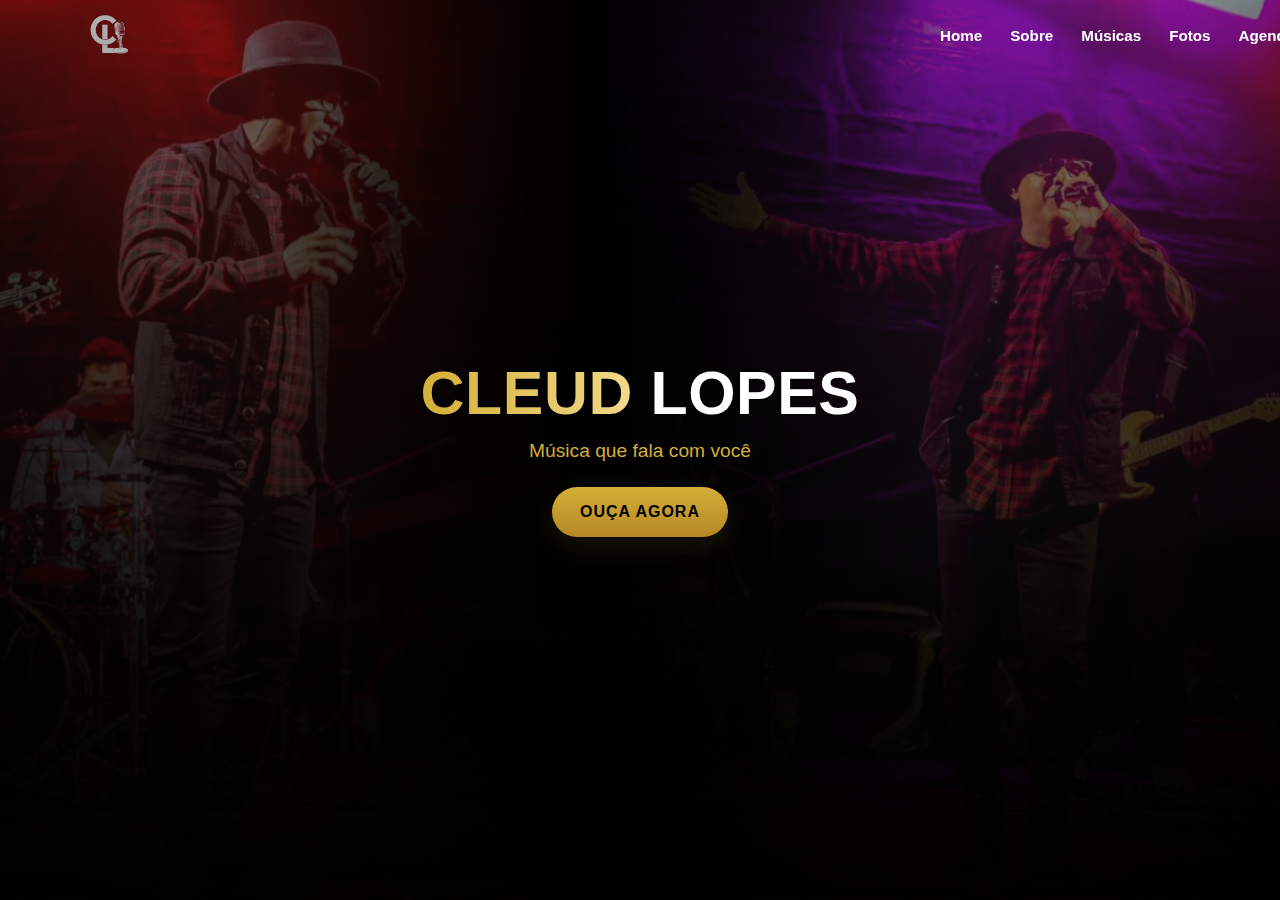
<file: index.html>
<!DOCTYPE html>
<html lang="pt-BR">

<head>
    <meta charset="utf-8" />
    <meta name="viewport" content="width=device-width,initial-scale=1" />
    <title>Cleud Lopes - Home</title>
    <link rel="stylesheet" href="style.css" />
    <link rel="stylesheet" href="https://cdnjs.cloudflare.com/ajax/libs/font-awesome/6.4.0/css/all.min.css" />
    <!-- Ícone da aba -->
    <link rel="icon" type="image/png" href="logo3.png">
</head>

<body>
    <!-- Header -->
    <header id="site-header">
        <div class="nav-container">
            <a href="index.html" class="logo" data-ajax>Cleud <span>Lopes</span></a>

            <div class="hamburger" id="hamburger" aria-label="Abrir menu" role="button" tabindex="0">
                <span class="bar"></span>
                <span class="bar"></span>
                <span class="bar"></span>
            </div>

            <ul class="nav-menu" id="nav-menu" role="menubar">
                <li><a href="index.html" data-ajax>Home</a></li>
                <li><a href="sobre.html" data-ajax>Sobre</a></li>
                <li><a href="musicas.html" data-ajax>Músicas</a></li>
                <li><a href="fotos.html" data-ajax>Fotos</a></li>
                <li><a href="agenda.html" data-ajax>Agenda</a></li>
                <li><a href="contato.html" data-ajax>Contato</a></li>
            </ul>
        </div>
    </header>

    <!-- HERO dentro do container app (ponto único de injeção) -->
    <main id="app">
        <section id="home" aria-label="Home">
            <div class="banner-content container">
                <h1><span>Cleud</span> Lopes</h1>
                <p>Música que fala com você</p>
                <a class="btn" href="musicas.html" data-ajax>Ouça Agora</a>
            </div>
        </section>
    </main>

    <script src="script.js"></script>
</body>

</html>
</file>
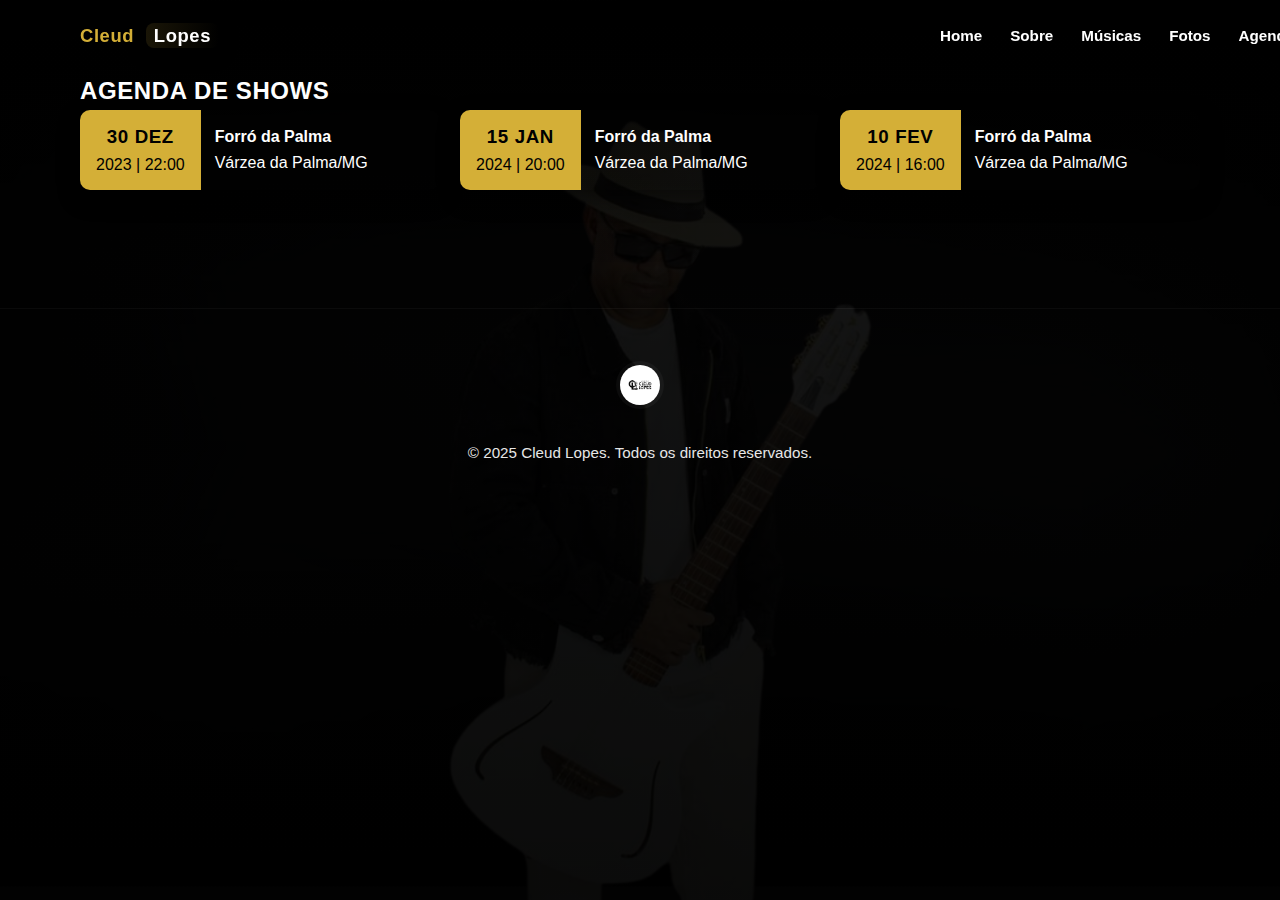
<file: agenda.html>
<!DOCTYPE html>
<html lang="pt-BR">

<head>
    <meta charset="utf-8" />
    <meta name="viewport" content="width=device-width,initial-scale=1" />
    <title>Cleud Lopes - Agenda</title>
    <link rel="stylesheet" href="style.css" />
    <link rel="stylesheet" href="https://cdnjs.cloudflare.com/ajax/libs/font-awesome/6.4.0/css/all.min.css" />
</head>

<body>
    <!-- Header -->
    <header id="site-header">
        <div class="nav-container">
            <a href="index.html" class="txt">Cleud <span>Lopes</span></a>
            <div class="hamburger" id="hamburger" aria-label="Abrir menu" role="button" tabindex="0">
                <span class="bar"></span><span class="bar"></span><span class="bar"></span>
            </div>

            <ul class="nav-menu" id="nav-menu" role="menubar">
                <li><a href="index.html">Home</a></li>
                <li><a href="sobre.html">Sobre</a></li>
                <li><a href="musicas.html">Músicas</a></li>
                <li><a href="fotos.html">Fotos</a></li>
                <li><a href="agenda.html">Agenda</a></li>
                <li><a href="contato.html">Contato</a></li>
            </ul>
        </div>
    </header>

    <section id="agenda">
        <div class="container">
            <div class="section-title">
                <h2>Agenda de Shows</h2>
            </div>

            <div class="agenda-lista">
                <div class="agenda-card">
                    <div class="agenda-data">
                        <h3>30 DEZ</h3>
                        <p>2023 | 22:00</p>
                    </div>
                    <div class="agenda-info">
                        <h4>Forró da Palma</h4>
                        <p>Várzea da Palma/MG</p>
                    </div>
                </div>

                <div class="agenda-card">
                    <div class="agenda-data">
                        <h3>15 JAN</h3>
                        <p>2024 | 20:00</p>
                    </div>
                    <div class="agenda-info">
                        <h4>Forró da Palma</h4>
                        <p>Várzea da Palma/MG</p>
                    </div>
                </div>

                <div class="agenda-card">
                    <div class="agenda-data">
                        <h3>10 FEV</h3>
                        <p>2024 | 16:00</p>
                    </div>
                    <div class="agenda-info">
                        <h4>Forró da Palma</h4>
                        <p>Várzea da Palma/MG</p>
                    </div>
                </div>
            </div>
        </div>
    </section>

    <div class="section-divider" aria-hidden="true"></div>

    <footer>
        <div class="container">
            <div class="footer-logo"><img src="conteudo/imagens/logos/logo.png" alt="Cleud Lopes" class="footer-logo-img" /></div>
            <p class="copyright">&copy; 2025 Cleud Lopes. Todos os direitos reservados.</p>
        </div>
    </footer>

    <script src="script.js"></script>
</body>


</html>
</file>
<file: style.css>
/* Ajustes extras para responsividade da página Sobre */

@media (max-width: 600px) {
    #sobre .container {
        display: flex;
        flex-direction: column;
        align-items: center;
        padding: 0 5px;
        width: 100%;
        max-width: 100vw;
    }
    h2.section-title {
        font-size: 2em;
        text-align: center;
        margin-bottom: 12px;
    }
    .sobre-content {
        display: flex;
        flex-direction: column;
        align-items: center;
        gap: 18px;
        width: 100%;
    }
    .sobre-img {
        width: 100%;
        max-width: 260px;
        margin: 0 auto 12px auto;
        display: flex;
        justify-content: center;
    }
    .sobre-img img {
        width: 100%;
        max-width: 220px;
        height: auto;
        border-radius: 16px;
        box-shadow: 0 2px 12px rgba(0, 0, 0, 0.18);
    }
    .sobre-text {
        width: 100%;
        max-width: 480px;
        font-size: 1.08em;
        text-align: left;
        padding: 0 2px;
    }
    .sobre-text h3 {
        font-size: 1.3em;
        margin-bottom: 8px;
        text-align: center;
    }
    .sobre-text p {
        margin-bottom: 10px;
        line-height: 1.7;
    }
    .section-divider {
        margin: 18px 0;
        height: 2px;
        background: var(--dourado-soft, #b68826);
        width: 60%;
        border-radius: 2px;
        margin-left: auto;
        margin-right: auto;
    }
    footer .container {
        flex-direction: column;
        align-items: center;
        text-align: center;
        padding: 0 5px;
    }
    .footer-logo-img {
        width: 60px;
        height: 60px;
        margin-bottom: 8px;
    }
    .copyright {
        font-size: 0.95em;
        margin-bottom: 6px;
    }
}


/* ==================================================
   CSS reorganizado por seções
   ================================================== */


/* ===========================
   1) Reset & Variáveis
   =========================== */

* {
    margin: 0;
    padding: 0;
    box-sizing: border-box;
}

html {
    scroll-behavior: smooth;
}

:root {
    --nav-width: 260px;
    /* largura do menu móvel */
    --nav-bg: linear-gradient(180deg, #070707, #0b0b0b);
    --nav-z: 1400;
    --nav-transition: 320ms;
    --nav-backdrop: rgba(0, 0, 0, 0.45);
    --preto: #000000;
    --dourado: #D4AF37;
    --dourado-soft: #b68826;
    --branco: #ffffff;
    --cinza-escuro: #111111;
    --cinza-claro: #2f2f2f;
    --glass: rgba(255, 255, 255, 0.04);
    --container: 90%;
    --container-max: 1200px;
    --header-height: 72px;
    --radius: 12px;
    --transition: 0.28s;
    /* Cores do Spotify */
    --spotify-green: #1DB954;
    --spotify-black: #121212;
    --spotify-dark-gray: #282828;
    --spotify-light-gray: #B3B3B3;
    --spotify-white: #FFFFFF;
}


/* ===========================
   2) Base (fundo, tipografia, container)
   =========================== */

body {
    font-family: 'Segoe UI', Tahoma, Geneva, Verdana, sans-serif;
    color: var(--branco);
    background: linear-gradient(180deg, rgba(0, 0, 0, 0.9) 0%, rgba(0, 0, 0, 0.95) 100%), url("conteudo/imagens/fundohome/fundo.png");
    background-size: cover;
    background-position: center;
    background-attachment: fixed;
    -webkit-font-smoothing: antialiased;
    -moz-osx-font-smoothing: grayscale;
    overflow-x: hidden;
    line-height: 1.6;
}


/* Container central */

.container {
    width: var(--container);
    max-width: var(--container-max);
    margin: 0 auto;
    padding: 0 16px;
}


/* Tipografia / títulos com dourado em degradê */

h1,
h2,
h3 {
    font-weight: 700;
    text-transform: uppercase;
    letter-spacing: 0.6px;
}

h1 span,
h2 span {
    background: linear-gradient(90deg, var(--dourado), #f2d98a);
    -webkit-background-clip: text;
    -webkit-text-fill-color: transparent;
}

h2.section-title {
    color: var(--dourado);
    font-size: 2.2rem;
}


/* ===========================
   3) Links / Botões
   =========================== */

a {
    color: var(--branco);
    text-decoration: none;
    transition: color var(--transition) ease;
}

a:hover {
    color: var(--dourado);
}

.btn {
    display: inline-block;
    background: linear-gradient(180deg, var(--dourado), var(--dourado-soft));
    color: var(--preto);
    padding: 12px 28px;
    border-radius: 999px;
    font-weight: 700;
    letter-spacing: 1px;
    text-transform: uppercase;
    box-shadow: 0 8px 28px rgba(212, 175, 55, 0.12);
    transition: transform var(--transition), box-shadow var(--transition);
    border: none;
    cursor: pointer;
}

.btn:hover {
    transform: translateY(-4px);
    box-shadow: 0 14px 40px rgba(212, 175, 55, 0.18);
}


/* ===========================
   4) Header / Navegação
   =========================== */

header {
    position: fixed;
    top: 0;
    left: 0;
    right: 0;
    height: var(--header-height);
    z-index: 1200;
    display: flex;
    align-items: center;
    background: transparent;
    transition: background-color var(--transition), box-shadow var(--transition), padding var(--transition);
    padding: 14px 0;
}

header.scrolled {
    background: linear-gradient(180deg, rgba(0, 0, 0, 0.72), rgba(0, 0, 0, 0.65));
    box-shadow: 0 6px 24px rgba(0, 0, 0, 0.45);
    padding: 10px 0;
}

.nav-container {
    display: flex;
    align-items: center;
    justify-content: space-between;
    width: var(--container);
    max-width: var(--container-max);
    margin: 0 auto;
    padding: 0 16px;
}


/* Logo */

.logo {
    font-size: 1.6rem;
    font-weight: 800;
    color: var(--dourado);
    display: flex;
    gap: 8px;
    align-items: center;
    text-decoration: none;
}

.logo span {
    color: var(--branco);
    font-weight: 700;
    letter-spacing: 0.8px;
}


/* Logo pseudo imagem */

.logo {
    position: relative;
    padding-left: 16px;
}

.logo::before {
    content: '';
    position: absolute;
    left: 0;
    top: 50%;
    transform: translateY(-50%);
    width: 65px;
    height: 65px;
    background-image: url('conteudo/imagens/logos/lgprincipal.png');
    background-size: contain;
    background-position: center;
    border-radius: 8px;
    display: inline-block;
    background-repeat: no-repeat;
}


/* Mantém o texto acessível para leitores de tela */

.logo>* {
    display: inline-block;
    vertical-align: middle;
}

.logo {
    text-indent: -9999px;
    white-space: nowrap;
}

.logo span {
    text-indent: 0;
    position: absolute;
    left: -9999px;
}


/* Footer logo */

.footer-logo {
    width: 80px;
    height: 80px;
    position: relative;
    display: inline-block;
}

.footer-logo-img {
    width: 100%;
    height: 100%;
    display: block;
    position: relative;
    z-index: 1;
    -webkit-backface-visibility: hidden;
    backface-visibility: hidden;
    border-radius: 50%;
}


/* Menu */

.nav-menu {
    width: 260px;
    display: flex;
    gap: 28px;
    list-style: none;
    align-items: center;
}

.nav-menu a {
    font-weight: 600;
    font-size: 0.95rem;
    position: relative;
    padding: 6px 0;
}

.nav-menu a::after {
    content: '';
    position: absolute;
    left: 0;
    bottom: -6px;
    width: 0;
    height: 3px;
    background: var(--dourado);
    transition: width 0.25s ease;
}

.nav-menu a:hover::after {
    width: 100%;
}


/* Hamburger (mobile) */

.hamburger {
    display: none;
    cursor: pointer;
}

.bar {
    width: 26px;
    height: 3px;
    background: var(--branco);
    margin: 4px 0;
    transition: all 0.28s;
}


/* ===========================
   5) HERO / BANNER
   =========================== */

#home {
    position: relative;
    height: 100vh;
    display: flex;
    align-items: center;
    justify-content: center;
    text-align: center;
    overflow: hidden;
    background: url('conteudo/imagens/principal/desktop.png') center top / cover no-repeat fixed;
}

#home::before {
    content: "";
    position: absolute;
    inset: 0;
    background: linear-gradient( to bottom, rgba(0, 0, 0, 0) 0%, rgba(0, 0, 0, 0.35) 50%, rgba(0, 0, 0, 0.7) 100%);
    z-index: 1;
    pointer-events: none;
}

.banner-content {
    position: relative;
    z-index: 2;
    max-width: 880px;
    padding: 0 12px;
}

.banner-content h1 {
    font-size: 3.8rem;
    margin-bottom: 12px;
    line-height: 1;
}

.banner-content p {
    font-size: 1.2rem;
    color: var(--dourado);
    margin-bottom: 20px;
}


/* shows container */

.shows-container {
    margin-top: 34px;
    display: flex;
    gap: 12px;
    align-items: flex-start;
    justify-content: center;
    background: linear-gradient(180deg, rgba(0, 0, 0, 0.00), rgba(0, 0, 0, 0));
    padding: 16px;
    border-radius: 10px;
    border: 1px solid rgba(212, 175, 55, 0.12);
    backdrop-filter: blur(6px);
    -webkit-backdrop-filter: blur(6px);
    z-index: 2;
}

.show-card {
    background: linear-gradient(180deg, rgba(0, 0, 0, 0.20), rgba(0, 0, 0, 0.3));
    padding: 12px 14px;
    border-radius: 8px;
    text-align: left;
    min-width: 170px;
    box-shadow: 0 6px 18px rgba(0, 0, 0, 0.45);
}

.show-card h4 {
    color: var(--dourado);
    font-size: 1rem;
    margin-bottom: 6px;
}


/* ===========================
   6) DIVISOR SUAVE ENTRE SEÇÕES
   =========================== */

.section-divider {
    height: 46px;
    width: 100%;
    background: linear-gradient(180deg, rgba(0, 0, 0, 0), rgba(0, 0, 0, 0.25));
    pointer-events: none;
}


/* ===========================
   7) SEÇÕES (conectadas ao fundo)
   =========================== */

section {
    padding: 72px 0;
    position: relative;
    z-index: 0;
    background: linear-gradient(180deg, rgba(0, 0, 0, 0.18), rgba(0, 0, 0, 0.06));
}


/* 7.1 Sobre */

.sobre-content {
    display: flex;
    gap: 32px;
    align-items: center;
    flex-wrap: wrap;
}

.sobre-img {
    flex: 1;
    min-width: 260px;
}

.sobre-img img {
    width: 100%;
    border-radius: var(--radius);
    box-shadow: 0 8px 28px rgba(0, 0, 0, 0.5);
    display: block;
}

.sobre-text {
    flex: 2;
    min-width: 320px;
    color: #e9e9e9;
}


/* 7.2 Cards musica / players */

.spotify-player {
    background: linear-gradient(145deg, var(--spotify-black), var(--spotify-dark-gray));
    border-radius: 8px;
    padding: 12px 16px;
    width: 100%;
    max-width: 400px;
    margin: 12px auto;
    display: flex;
    align-items: center;
    gap: 16px;
    box-shadow: 0 4px 12px rgba(0, 0, 0, 0.2);
    transition: transform 0.2s ease, box-shadow 0.2s ease;
}

.spotify-player:hover {
    transform: translateY(-2px);
    box-shadow: 0 6px 16px rgba(0, 0, 0, 0.3);
}

.spotify-cover {
    width: 64px;
    height: 64px;
    border-radius: 6px;
    box-shadow: 0 2px 8px rgba(0, 0, 0, 0.2);
    transition: transform 0.2s ease;
    object-fit: cover;
}

.spotify-cover:hover {
    transform: scale(1.02);
}

.spotify-info {
    display: flex;
    flex-direction: column;
    gap: 4px;
    flex: 1;
    min-width: 0;
}

.spotify-info h3 {
    color: var(--spotify-white);
    font-size: 1.1rem;
    margin: 0;
    font-weight: 600;
    letter-spacing: -0.2px;
    white-space: nowrap;
    overflow: hidden;
    text-overflow: ellipsis;
}

.spotify-info p {
    color: var(--spotify-light-gray);
    font-size: 0.9rem;
    margin: 0;
    white-space: nowrap;
    overflow: hidden;
    text-overflow: ellipsis;
}

.spotify-progress {
    -webkit-appearance: none;
    appearance: none;
    width: 100%;
    height: 3px;
    background: rgba(255, 255, 255, 0.1);
    border-radius: 1.5px;
    margin-top: 8px;
    position: relative;
    cursor: pointer;
}

.spotify-progress::-webkit-slider-thumb {
    -webkit-appearance: none;
    width: 8px;
    height: 8px;
    border-radius: 50%;
    background: var(--spotify-white);
    cursor: pointer;
    border: none;
    margin-top: -2.5px;
    box-shadow: 0 1px 3px rgba(0, 0, 0, 0.2);
    transition: all 0.2s ease;
}

.spotify-progress::-webkit-slider-thumb:hover {
    transform: scale(1.1);
    background: var(--spotify-green);
}

.spotify-progress::-webkit-slider-runnable-track {
    height: 3px;
    background: var(--spotify-green);
    border-radius: 1.5px;
}

.play-btn {
    width: 36px;
    height: 36px;
    border-radius: 50%;
    background: var(--spotify-green);
    border: none;
    color: var(--spotify-white);
    font-size: 16px;
    cursor: pointer;
    display: flex;
    align-items: center;
    justify-content: center;
    transition: all 0.2s ease;
    box-shadow: 0 2px 8px rgba(29, 185, 84, 0.2);
}

.play-btn:hover {
    transform: scale(1.05);
    box-shadow: 0 3px 10px rgba(29, 185, 84, 0.3);
    background: #1ed760;
}


/* spotify-button: borda verde, vira preenchido ao hover */

.spotify-button {
    display: inline-block;
    padding: 6px 12px;
    border: 1px solid var(--spotify-green);
    border-radius: 16px;
    color: var(--spotify-white);
    font-weight: 500;
    text-transform: uppercase;
    letter-spacing: 0.5px;
    font-size: 0.8rem;
    transition: all 0.2s ease;
    background: transparent;
    margin-left: 8px;
}

.spotify-button:hover {
    background: var(--spotify-green);
    color: var(--spotify-black);
    transform: translateY(-1px);
}


/* Responsividade para o player */

@media (max-width: 600px) {
    .spotify-player {
        max-width: 100%;
        margin: 8px auto;
        padding: 10px 12px;
    }
    .spotify-cover {
        width: 48px;
        height: 48px;
    }
    .spotify-info h3 {
        font-size: 1rem;
    }
    .spotify-info p {
        font-size: 0.8rem;
    }
    .play-btn {
        width: 32px;
        height: 32px;
        font-size: 14px;
    }
    .spotify-button {
        padding: 4px 10px;
        font-size: 0.75rem;
    }
}


/* 7.3 Inputs estilo moderno / progress */

.progress-bar {
    width: 100%;
    height: 6px;
    background: #333;
    border-radius: 6px;
    -webkit-appearance: none;
    appearance: none;
}

.progress-bar::-webkit-slider-thumb {
    -webkit-appearance: none;
    width: 12px;
    height: 12px;
    border-radius: 50%;
    background: var(--dourado);
}


/* 7.4 Fotos / galeria */

.galeria-grid {
    display: grid;
    grid-template-columns: repeat(auto-fill, minmax(240px, 1fr));
    gap: 16px;
}

.galeria-item {
    position: relative;
    overflow: hidden;
    height: 260px;
    border-radius: 10px;
    cursor: pointer;
}

.galeria-item img {
    width: 100%;
    height: 100%;
    object-fit: cover;
    transition: transform 0.6s cubic-bezier(.22, .9, .3, 1);
}

.galeria-item:hover img {
    transform: scale(1.08);
}

.galeria-overlay {
    position: absolute;
    inset: 0;
    display: flex;
    align-items: center;
    justify-content: center;
    opacity: 0;
    transition: opacity 0.28s;
    background: linear-gradient(180deg, rgba(212, 175, 55, 0.14), rgba(0, 0, 0, 0.18));
}

.galeria-item:hover .galeria-overlay {
    opacity: 1;
}

.galeria-overlay i {
    font-size: 1.8rem;
    color: var(--preto);
}


/* 7.5 Agenda */

.agenda-lista {
    display: grid;
    grid-template-columns: repeat(auto-fill, minmax(320px, 1fr));
    gap: 20px;
}

.agenda-card {
    display: flex;
    overflow: hidden;
    border-radius: 10px;
    background: linear-gradient(180deg, rgba(0, 0, 0, 0.35), rgba(0, 0, 0, 0.2));
    box-shadow: 0 8px 22px rgba(0, 0, 0, 0.45);
}

.agenda-data {
    background: var(--dourado);
    color: var(--preto);
    padding: 12px 16px;
    text-align: center;
    min-width: 110px;
    display: flex;
    flex-direction: column;
    align-items: center;
    justify-content: center;
}

.agenda-info {
    padding: 14px;
}


/* 7.6 Contato / Formulário */

.contato-info h3 {
    color: var(--dourado);
    margin-bottom: 12px;
    font-size: 1.3rem;
}

.contato-info p {
    margin-bottom: 10px;
    color: #ffffff;
    display: flex;
    align-items: center;
    gap: 8px;
}

.redes-sociais {
    margin-top: 16px;
    display: flex;
    gap: 14px;
}

.rede-social {
    width: 40px;
    height: 40px;
    background: var(--glass);
    border-radius: 50%;
    display: flex;
    align-items: center;
    justify-content: center;
    color: var(--branco);
    font-size: 1.1rem;
    transition: background var(--transition), color var(--transition);
}

.rede-social:hover {
    background: var(--dourado);
    color: var(--preto);
}

.contato-form .form-group {
    margin-bottom: 14px;
    display: flex;
    flex-direction: column;
    gap: 6px;
}

textarea.form-control {
    min-height: 120px;
    resize: vertical;
}

.form-control {
    width: 100%;
    padding: 12px;
    border-radius: 8px;
    border: none;
    background: rgba(255, 255, 255, 0.03);
    color: #fff;
}


/* ===========================
   8) Footer
   =========================== */

footer {
    padding: 36px 0;
    text-align: center;
    border-top: 1px solid rgba(255, 255, 255, 0.04);
    background: transparent;
}

.footer-logo-img {
    height: 48px;
    display: inline-block;
    border-radius: 50%;
    padding: 4px;
    background: var(--glass);
    transition: transform var(--transition), background var(--transition);
}

.footer-logo-img:hover {
    transform: scale(1.1);
    background: var(--dourado-soft);
}

.footer-logo {
    margin: 0 auto 16px auto;
    display: flex;
    justify-content: center;
    align-items: center;
    width: fit-content;
}

.copyright {
    color: var(--branco);
    opacity: 0.9;
    font-size: 0.95em;
    text-align: center;
}


/* ===========================
   9) Modal fotos (simples)
   =========================== */

.modal {
    position: fixed;
    inset: 0;
    display: flex;
    align-items: center;
    justify-content: center;
    background: rgba(0, 0, 0, 0.9);
    z-index: 1500;
    opacity: 0;
    visibility: hidden;
    transition: .2s;
}

.modal.open {
    opacity: 1;
    visibility: visible;
}

.modal-content {
    max-width: 92%;
    max-height: 92%;
}


/* ===========================
   10) Responsividade
   =========================== */

@media (max-width: 991px) {
    .nav-menu {
        position: fixed;
        right: -100%;
        top: 0;
        height: 100vh;
        width: 260px;
        background: var(--nav-bg);
        flex-direction: column;
        align-items: center;
        justify-content: center;
        gap: 22px;
        z-index: 1400;
        transition: right 0.28s;
        box-shadow: 0 0 28px rgba(0, 0, 0, 0.45);
    }
    .nav-menu.active {
        right: 0;
        transition: right var(--nav-transition) cubic-bezier(0.4, 0, 0.2, 1);
    }
    .hamburger {
        display: block;
    }
    .nav-menu li {
        margin: 0;
    }
    .shows-container {
        flex-direction: column;
    }
    .banner-content h1 {
        font-size: 2.4rem;
    }
    .section-title h2 {
        font-size: 1.7rem;
    }
}

@media (max-width: 600px) {
    .banner-content h1 {
        font-size: 2rem;
    }
    .shows-container {
        gap: 10px;
    }
    .galeria-item {
        height: 200px;
    }
}


/* Telas grandes (computador) */

@media (min-width: 1024px) {
    #home {
        background-position: center top;
    }
}


/* Telas médias (tablet) */

@media (max-width: 1023px) and (min-width: 768px) {
    #home {
        background-position: center center;
    }
}


/* Telas pequenas (celular) */

@media (max-width: 767px) {
    #home {
        background: url('conteudo/imagens/principal/mobile.png') center top / cover no-repeat scroll;
    }
    .nav-menu {
        display: none;
        position: absolute;
        top: 60px;
        right: 10px;
        background: #222;
        flex-direction: column;
        width: 180px;
        border-radius: 8px;
        box-shadow: 0 2px 8px rgba(0, 0, 0, 0.2);
        z-index: 100;
        padding: 10px 0;
    }
    .nav-menu.active {
        display: flex;
    }
    .nav-menu li {
        margin: 10px 0;
        text-align: right;
    }
    .nav-menu a {
        color: #fff;
        font-size: 1.1rem;
        padding: 8px 20px;
        border-radius: 4px;
        transition: background 0.2s;
    }
    .nav-menu a:hover {
        background: #1c1a1a;
    }
    .hamburger {
        display: flex;
        flex-direction: column;
        justify-content: center;
        align-items: center;
        width: 40px;
        height: 40px;
        cursor: pointer;
        z-index: 101;
        background: none;
        border: none;
    }
    .hamburger .bar {
        width: 28px;
        height: 4px;
        background: #fff;
        margin: 4px 0;
        border-radius: 2px;
        transition: 0.3s;
    }
    .hamburger.active .bar:nth-child(1) {
        transform: translateY(8px) rotate(45deg);
    }
    .hamburger.active .bar:nth-child(2) {
        opacity: 0;
    }
    .hamburger.active .bar:nth-child(3) {
        transform: translateY(-8px) rotate(-45deg);
    }
    .nav-container {
        position: relative;
    }
}


/* Pequenas adaptações mobile */

@media (max-width: 600px) {
    body {
        font-size: 1rem;
        padding: 8px;
        margin: 0;
    }
    header,
    nav,
    footer {
        padding: 10px 0;
        text-align: center;
    }
    img,
    video {
        max-width: 100%;
        height: auto;
        display: block;
        margin: 0 auto;
    }
    .container,
    .content,
    .main,
    .section {
        width: 100%;
        padding: 0 5px;
        box-sizing: border-box;
    }
    nav ul {
        flex-direction: column;
        align-items: stretch;
        gap: 8px;
    }
    button,
    a {
        font-size: 1.1em;
        padding: 12px 0;
    }
    html,
    body {
        overflow-x: hidden;
    }
}


/* Header link principal */

.txt {
    display: inline-block;
    font-weight: 800;
    font-size: 1.15rem;
    color: var(--dourado);
    letter-spacing: 0.6px;
    text-transform: none;
    transition: transform var(--transition), color var(--transition), filter var(--transition);
}

.txt span {
    color: var(--branco);
    font-weight: 700;
    margin-left: 6px;
    padding: 2px 8px;
    border-radius: 8px;
    background: linear-gradient(90deg, rgba(212, 175, 55, 0.12), rgba(0, 0, 0, 0.06));
    box-shadow: 0 6px 18px rgba(0, 0, 0, 0.35);
}

.txt:hover {
    transform: translateY(-3px);
    color: var(--branco);
}

.txt:hover span {
    background: linear-gradient(90deg, var(--dourado), var(--dourado-soft));
    color: var(--preto);
}

@media (max-width: 600px) {
    .txt {
        font-size: 1rem;
    }
    .txt span {
        padding: 2px 6px;
        margin-left: 4px;
        border-radius: 6px;
    }
}


/* Galeria mobile 2x2 */

@media (max-width: 600px) {
    .galeria-grid {
        display: grid;
        grid-template-columns: repeat(2, 1fr);
        gap: 8px;
        align-items: stretch;
    }
    .galeria-item {
        height: auto;
        aspect-ratio: 1/1;
        overflow: hidden;
        border-radius: 8px;
        position: relative;
    }
    .galeria-item img {
        width: 100%;
        height: 100%;
        object-fit: cover;
        display: block;
    }
    @supports not (aspect-ratio: 1/1) {
        .galeria-item {
            height: 0;
            padding-top: 100%;
        }
        .galeria-item img {
            position: absolute;
            top: 0;
            left: 0;
            width: 100%;
            height: 100%;
            object-fit: cover;
        }
    }
}


/* Ajustes extras... */


/* ===== Modal: card estilo feed (imagem preenche o card) ===== */

#modal-foto {
    position: fixed;
    inset: 0;
    display: flex;
    align-items: center;
    justify-content: center;
    background: rgba(0, 0, 0, 0.55);
    z-index: 1500;
    opacity: 0;
    visibility: hidden;
    transition: opacity 200ms ease, visibility 200ms ease;
    pointer-events: none;
}

#modal-foto.open {
    opacity: 1;
    visibility: visible;
    pointer-events: auto;
}


/* Card */

#modal-foto .modal-wrapper {
    width: min(92%, 640px);
    max-width: 640px;
    height: min(86vh, 820px);
    background: linear-gradient(180deg, rgba(18, 18, 18, 0.95), rgba(10, 10, 10, 0.95));
    border-radius: 14px;
    box-shadow: 0 22px 70px rgba(0, 0, 0, 0.65);
    position: relative;
    display: flex;
    flex-direction: column;
    overflow: hidden;
}


/* corpo que contém a imagem */

#modal-foto .modal-body {
    flex: 1 1 auto;
    width: 100%;
    display: flex;
    align-items: center;
    justify-content: center;
    overflow: hidden;
    background: #000;
}


/* A imagem PREENCHE o card (com corte, como feed) */

#modal-foto img.modal-content {
    width: 100%;
    height: 100%;
    object-fit: cover;
    /* cobre todo o espaço do card */
    display: block;
    user-select: none;
    -webkit-user-drag: none;
}


/* legenda (opcional) */

#modal-foto .modal-caption {
    padding: 8px 12px;
    font-size: 0.92rem;
    color: #ddd;
    text-align: center;
    max-height: 48px;
    overflow: hidden;
    text-overflow: ellipsis;
    white-space: nowrap;
    background: linear-gradient(180deg, rgba(0, 0, 0, 0), rgba(0, 0, 0, 0.04));
}


/* botão fechar dentro do card - VISÍVEL e contrastante */

#modal-foto .close-modal {
    position: absolute !important;
    top: 10px !important;
    right: 10px !important;
    width: 44px !important;
    height: 44px !important;
    border-radius: 999px !important;
    background: var(--dourado, #D4AF37) !important;
    color: var(--preto, #000) !important;
    font-size: 18px !important;
    display: inline-flex !important;
    align-items: center !important;
    justify-content: center !important;
    border: none !important;
    box-shadow: 0 8px 22px rgba(0, 0, 0, 0.45) !important;
    cursor: pointer !important;
    z-index: 99999 !important;
    transition: transform 120ms ease !important;
}

#modal-foto .close-modal:hover {
    transform: scale(1.06) !important;
}


/* mobile adjustments */

@media (max-width: 600px) {
    #modal-foto .modal-wrapper {
        width: min(92%, 420px);
        max-width: 420px;
        height: min(78vh, 740px);
        border-radius: 12px;
    }
    #modal-foto .close-modal {
        width: 36px !important;
        height: 36px !important;
        font-size: 16px !important;
        top: 8px !important;
        right: 8px !important;
    }
}

/* Faz a legenda não bloquear o clique nas imagens */
.galeria-caption {
    pointer-events: none;
}




/* adicoes textos... */
</file>
